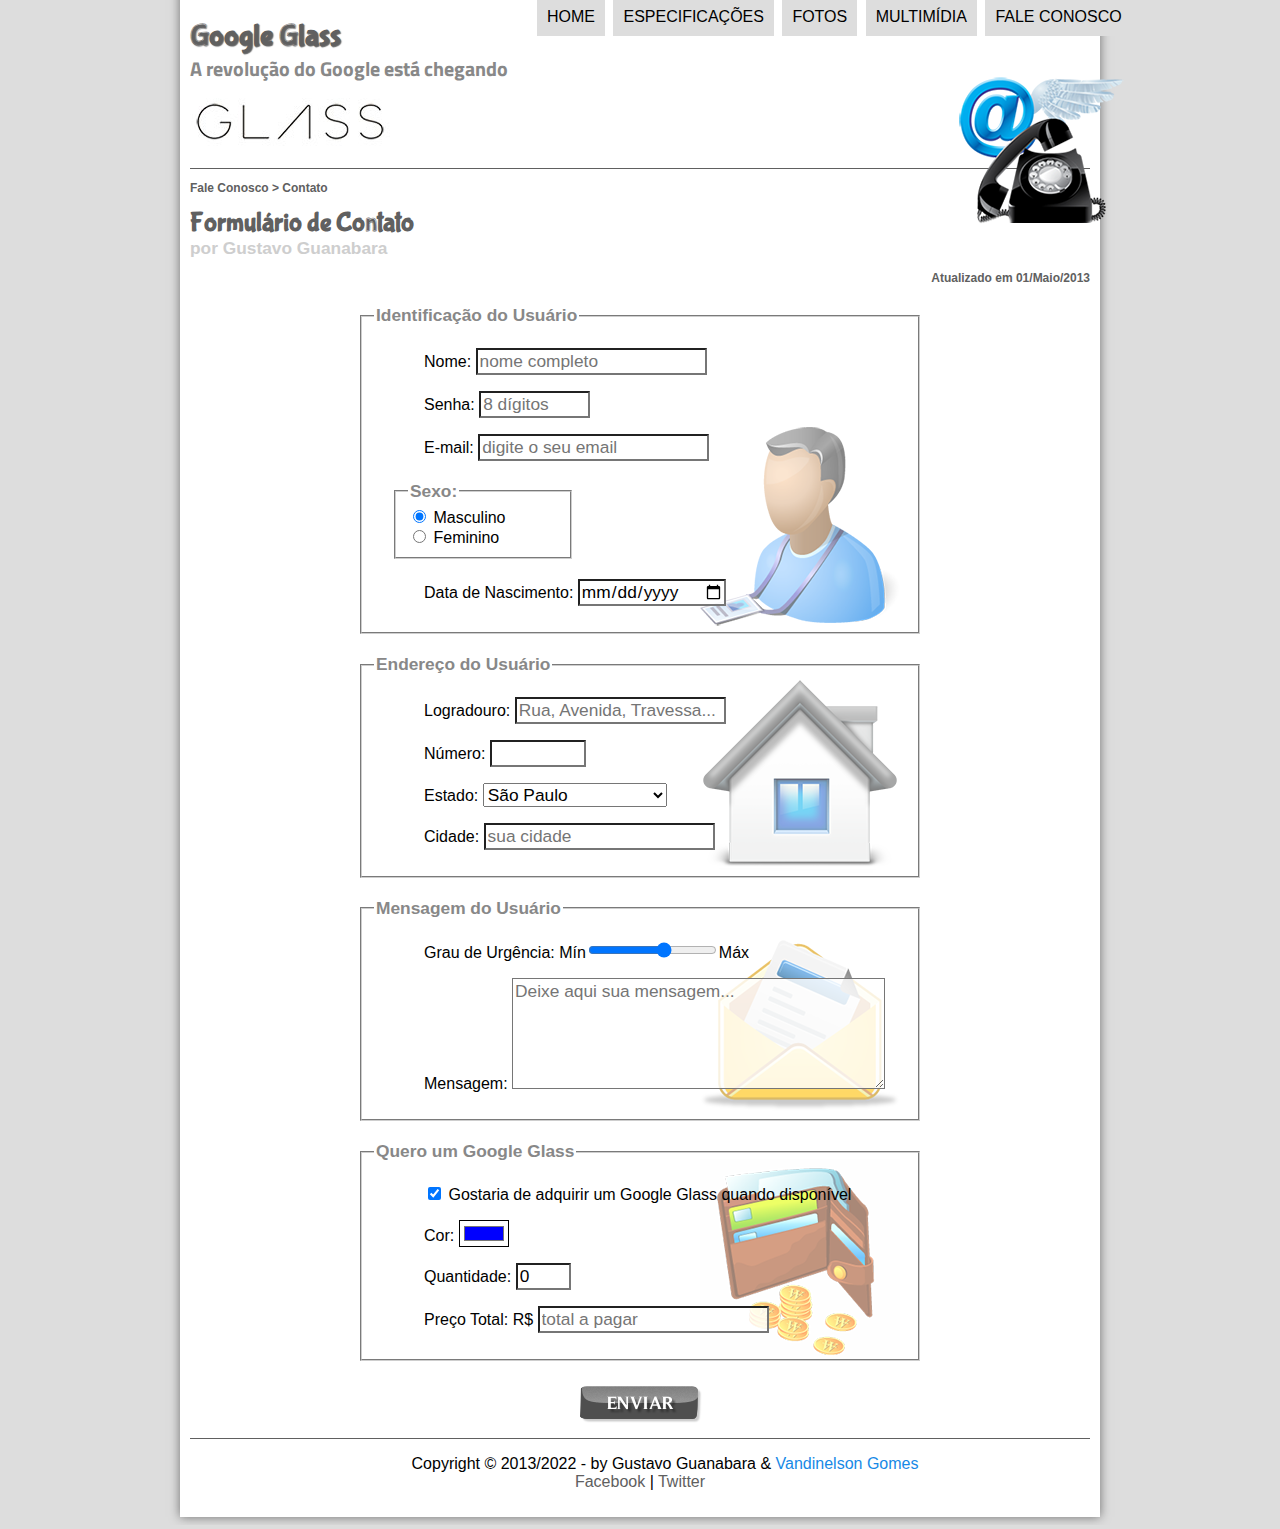
<file: fale-conosco.html>
<!DOCTYPE html>
<html lang="pt-br">
<head>
    <meta charset="UTF-8">
    <meta http-equiv="X-UA-Compatible" content="IE=edge">
    <meta name="viewport" content="width=device-width, initial-scale=1.0">
    <title>Tudo sobre Google Glass</title>
    <link rel="stylesheet" href="_css/estilo.css"/>
    <link rel="stylesheet" href="_css/form.css">
</head>

<script src="_javascript/funcoes.js"></script>

<body>
<div id="interface">
    <header id="cabecalho">
    
        <hgroup>
            <h1>Google Glass</h1>
            <h2>A revolução do Google está chegando</h2>
        </hgroup>

        <img id="icone" src="_imagens/contato.png">

        <nav id="menu">
            <h1>Menu Principal</h1>
            <ul type="disc">
                <li onmouseover="mudaFoto('_imagens/home.png')" onmouseout="mudaFoto('_imagens/contato.png')"><a href="index.html">Home</a></li>
                <li onmouseover="mudaFoto('_imagens/especificacoes.png')" onmouseout="mudaFoto('_imagens/contato.png')"><a href="specs.html">Especificações</a></li>
                <li onmouseover="mudaFoto('_imagens/fotos.png')" onmouseout="mudaFoto('_imagens/contato.png')"><a href="fotos.html">Fotos</a></li>
                <li onmouseover="mudaFoto('_imagens/multimidia.png')" onmouseout="mudaFoto('_imagens/contato.png')"><a href="multimidia.html">Multimídia</a></li>
                <li onmouseover="mudaFoto('_imagens/contato.png')" onmouseout="mudaFoto('_imagens/contato.png')"><a href="fale-conosco.html">Fale conosco</a></li>
            </ul>
        </nav>
    </header>

    <section id="corpo-full">
        <article id="noticia-principal">
            <header id="cabecalhoDoArtigo">
                <hgroup>
                    <h3>Fale Conosco > Contato</h3>
                    <h1>Formulário de Contato</h1>
                    <h2>por Gustavo Guanabara</h2>
                    <h3 class="direita">Atualizado em 01/Maio/2013</h3>
                </hgroup>
            </header>
            <!------------------------Criação de um formulário:------------------------>
                <form method="post" id="formContato" action="mailto:contato@cursoemvideo.com" oninput="calc_total();">
                <!--calc_total()-quando clicar no botão esta função será disparada/executada-->
                    <fieldset id="usuario">
                        <legend>Identificação do Usuário</legend>
                            <p> <label for="cmpNome">Nome:</label> <input type="text" name="txtNome" id="cmpNome" size="20" maxlength="30" placeholder="nome completo"></p>
                            <p> <label for="cmpSenha">Senha:</label> <input type="password" name="txtSenha" id="cmpSenha" size="8" maxlength="8" placeholder="8 dígitos"></p>
                            <p> <label for="cmpEmail">E-mail:</label> <input type="email" name="txtEmail" id="cmpEmail" size="20" maxlength="40" placeholder="digite o seu email"></p>
                            <fieldset id="sexo">
                                <legend>Sexo:</legend>
                                    <input type="radio" name="txtSexo" id="cmpMasc" checked> <label for="cmpMasc">Masculino</label><br>
                                    <input type="radio" name="txtSexo" id="cmpFem"> <label for="cmpFem">Feminino</label>
                            </fieldset>
                            <p> <label for="cmpNasc">Data de Nascimento:</label> <input type="date" name="txtNasc" id="cmpNasc"></p>
                    </fieldset>

                    <fieldset id="endereco">
                        <legend>Endereço do Usuário</legend>
                            <p> <label for="cmpMorada">Logradouro:</label> <input type="text" name="txtMorada" id="cmpMorada" size="18" maxlength="80" placeholder="Rua, Avenida, Travessa..."></p>
                            <p> <label for="cmpNum">Número:</label> <input type="number" name="txtNum" id="cmpNum" min="0" max="99999"></p>
                            <p> <label for="cmpEst">Estado:</label>
                                <select name="txtEst" id="cmpEst"> <!--select, cria caixas combinadas com opções de escolha-->
                                    <optgroup label="Região Sudeste"> <!--optgroup, permite agrupar as opções-->
                                        <option value="RJ">Rio de Janeiro</option> <!--o valor/sigla contido no value que será enviado para o banco de dados-->
                                        <option value="SP" selected>São Paulo</option> <!--selected, esta opção já vem marcada/selecionada-->
                                        <option value="MG">Minas Gerais</option>
                                    </optgroup>
                                    <optgroup label="Região Sul">
                                        <option value="PR">Paraná</option>
                                        <option value="SC">Santa Catarina</option>
                                        <option value="RS">Rio Grande do Sul</option>
                                    </optgroup>
                                </select>
                            </p>
                            <p>
                                <label for="cmpCid">Cidade:</label>
                                <input type="text" name="txtCid" id="cmpCid" size="20" maxlength="40" placeholder="sua cidade" list="cidades"> <!--list, vai ligar o objeto cidade a lista de dados-->
                            </p>
                            <datalist id="cidades"> <!--datalist, cria uma lista de dados (nesse caso, relativamente a cidades)-->
                                <option value="Rio de Janeiro"></option>
                                <option value="Nova Iguaçu"></option>
                                <option value="Niterói"></option>
                                <option value="Belford Roxo"></option>
                            </datalist>
                    </fieldset>

                    <fieldset id="mensagem">
                        <legend>Mensagem do Usuário</legend>
                            <p>
                                <label for="cmpUrg">Grau de Urgência:</label>
                                Mín<input type="range" name="txtUrg" id="cmpUrg" min="0" max="10" step="2">Máx
                                <!--range, linha em que é possível fazer uma classificação. step, de quanto em quanto essa classificação pode ser feita-->
                            </p>
                            <p>
                                <label for="cmpMsg">Mensagem:</label>
                                <textarea name="txtMsg" id="cmpMsg" cols="35" rows="5" placeholder="Deixe aqui sua mensagem..."></textarea>
                                <!--textarea, é uma caixa de texto maior, onde se pode definir o nº de linhas e colunas-->
                            </p>
                    </fieldset>

                    <fieldset id="pedido">
                        <legend>Quero um Google Glass</legend>
                            <p>
                                <input type="checkbox" name="txtPed" id="cmpPed" checked> <!--checkbox, permite marcar a opção caso queira-->
                                <label for="cmpPed">Gostaria de adquirir um Google Glass quando disponível</label>
                            </p>
                            <p>
                                <label for="cmpCor">Cor:</label> <input type="color" name="txtCor" id="cmpCor" value="#0000FF"></p> <!--pode escolher a cor que quiser, por padrão vem preto. Value permite colocar a cor que quer que venha por padrão-->
                            <p>
                                <label for="cmpQuant">Quantidade:</label>
                                <input type="number" name="txtQuant" id="cmpQuant" min="0" max="5" value="0">
                            </p>
                            <p>
                                <label for="cmpTot">Preço Total: R$</label>
                                <input type="text" name="txtTot" id="cmpTot" placeholder="total a pagar" readonly>
                                <!--readonly, sig. q esta caixa é somente para leitura, não é possível digitar nada nela-->
                            </p>
                    </fieldset>
                    <!--------------Criação de um botão, várias formas------------>
                    <!--<input type="submit" value="Enviar">-->
                    <div id="enviar">
                        <input type="image" name="txtEnviar" src="_imagens/botao-enviar.png" alt="botão para enviar"> <!--permite colocar um botão que é uma imagem que tem de estar na sua máquina-->
                    </div>
                </form>
        </article>
    </section>

    <!--Interatividade com o formulário:-->
    <script>
        function calc_total()  {
            var quantidade = parseInt(document.getElementById('cmpQuant').value)
            var total = quantidade * 1500
            document.getElementById('cmpTot').value = total
        }
    </script>

<footer id="rodape">
    <p>Copyright &copy; 2013/2022 - by Gustavo Guanabara & <a href="https://www.facebook.com/" target="_blank" id="meuFace">Vandinelson Gomes</a> <br>
    <a href="http://facebook.com/cursosemvideo" target="_blank">Facebook</a> | <a href="http://twitter.com/cursosemvideo" target="_blank">Twitter</a></p> 
</footer>
</div>
</body>
</html>
</file>
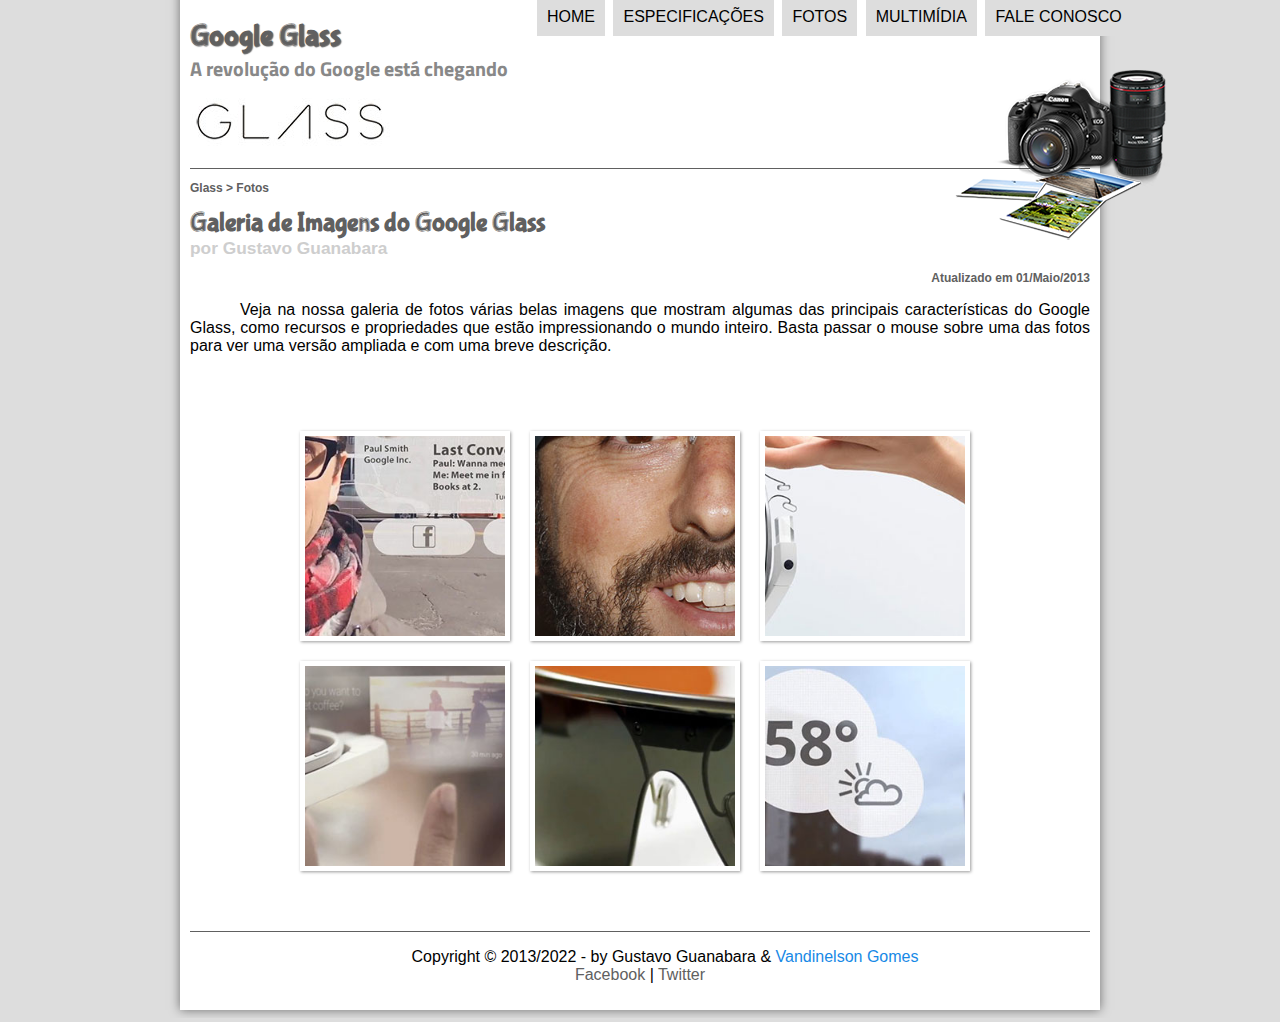
<file: fotos.html>
<!DOCTYPE html>
<html lang="pt-br">
<head>
    <meta charset="UTF-8">
    <meta http-equiv="X-UA-Compatible" content="IE=edge">
    <meta name="viewport" content="width=device-width, initial-scale=1.0">
    <title>Tudo sobre Google Glass</title>
    <link rel="stylesheet" href="_css/estilo.css"/>
    <link rel="stylesheet" href="_css/fotos.css">
</head>

<script src="_javascript/funcoes.js"></script>

<body>
<div id="interface">
    <header id="cabecalho">
   
    <hgroup>
        <h1>Google Glass</h1>
        <h2>A revolução do Google está chegando</h2>
    </hgroup>

    <img id="icone" src="_imagens/fotos.png">

    <nav id="menu">
        <h1>Menu Principal</h1>
        <ul type="disc">
            <li onmouseover="mudaFoto('_imagens/home.png')" onmouseout="mudaFoto('_imagens/fotos.png')"><a href="index.html">Home</a></li>
            <li onmouseover="mudaFoto('_imagens/especificacoes.png')" onmouseout="mudaFoto('_imagens/fotos.png')"><a href="specs.html">Especificações</a></li>
            <li onmouseover="mudaFoto('_imagens/fotos.png')" onmouseout="mudaFoto('_imagens/fotos.png')"><a href="fotos.html">Fotos</a></li>
            <li onmouseover="mudaFoto('_imagens/multimidia.png')" onmouseout="mudaFoto('_imagens/fotos.png')"><a href="multimidia.html">Multimídia</a></li>
            <li onmouseover="mudaFoto('_imagens/contato.png')" onmouseout="mudaFoto('_imagens/fotos.png')"><a href="fale-conosco.html">Fale conosco</a></li>
        </ul>
    </nav>
    </header>

    <section id="corpo-full">
        <article id="noticia-principal">
            <header id="cabecalhoDoArtigo">
                <hgroup>
                    <h3>Glass > Fotos</h3>
                    <h1>Galeria de Imagens do Google Glass</h1>
                    <h2>por Gustavo Guanabara</h2>
                    <h3 class="direita">Atualizado em 01/Maio/2013</h3>
                </hgroup>
            </header>

<p>Veja na nossa galeria de fotos várias belas imagens que mostram algumas das principais características do Google Glass, como recursos e propriedades que estão impressionando o mundo inteiro. Basta passar o mouse sobre uma das fotos para ver uma versão ampliada e com uma breve descrição.</p>

<!-----------------------Lista não ordenada, no qual será feito um álbum de fotos----------------------->
<ul id="album-fotos">
    <li id="foto1"><span>Agenda e lembretes</span></li>
    <li id="foto2"><span>Sergey Brin usando o Glass</span></li>
    <li id="foto3"><span>Leve e compacto</span></li>
    <li id="foto4"><span>Sensação de uma tela de 50"</span></li>
    <li id="foto5"><span>Vários tipos de lente</span></li>
    <li id="foto6"><span>Informações importantes</span></li>
</ul>

        </article>
    </section>
    <footer id="rodape">
        <p>Copyright &copy; 2013/2022 - by Gustavo Guanabara & <a href="https://www.facebook.com/" target="_blank" id="meuFace">Vandinelson Gomes</a> <br>
        <a href="http://facebook.com/cursosemvideo" target="_blank">Facebook</a> | <a href="http://twitter.com/cursosemvideo" target="_blank">Twitter</a></p>  
    </footer>
</div>
</body>
</html>
</file>
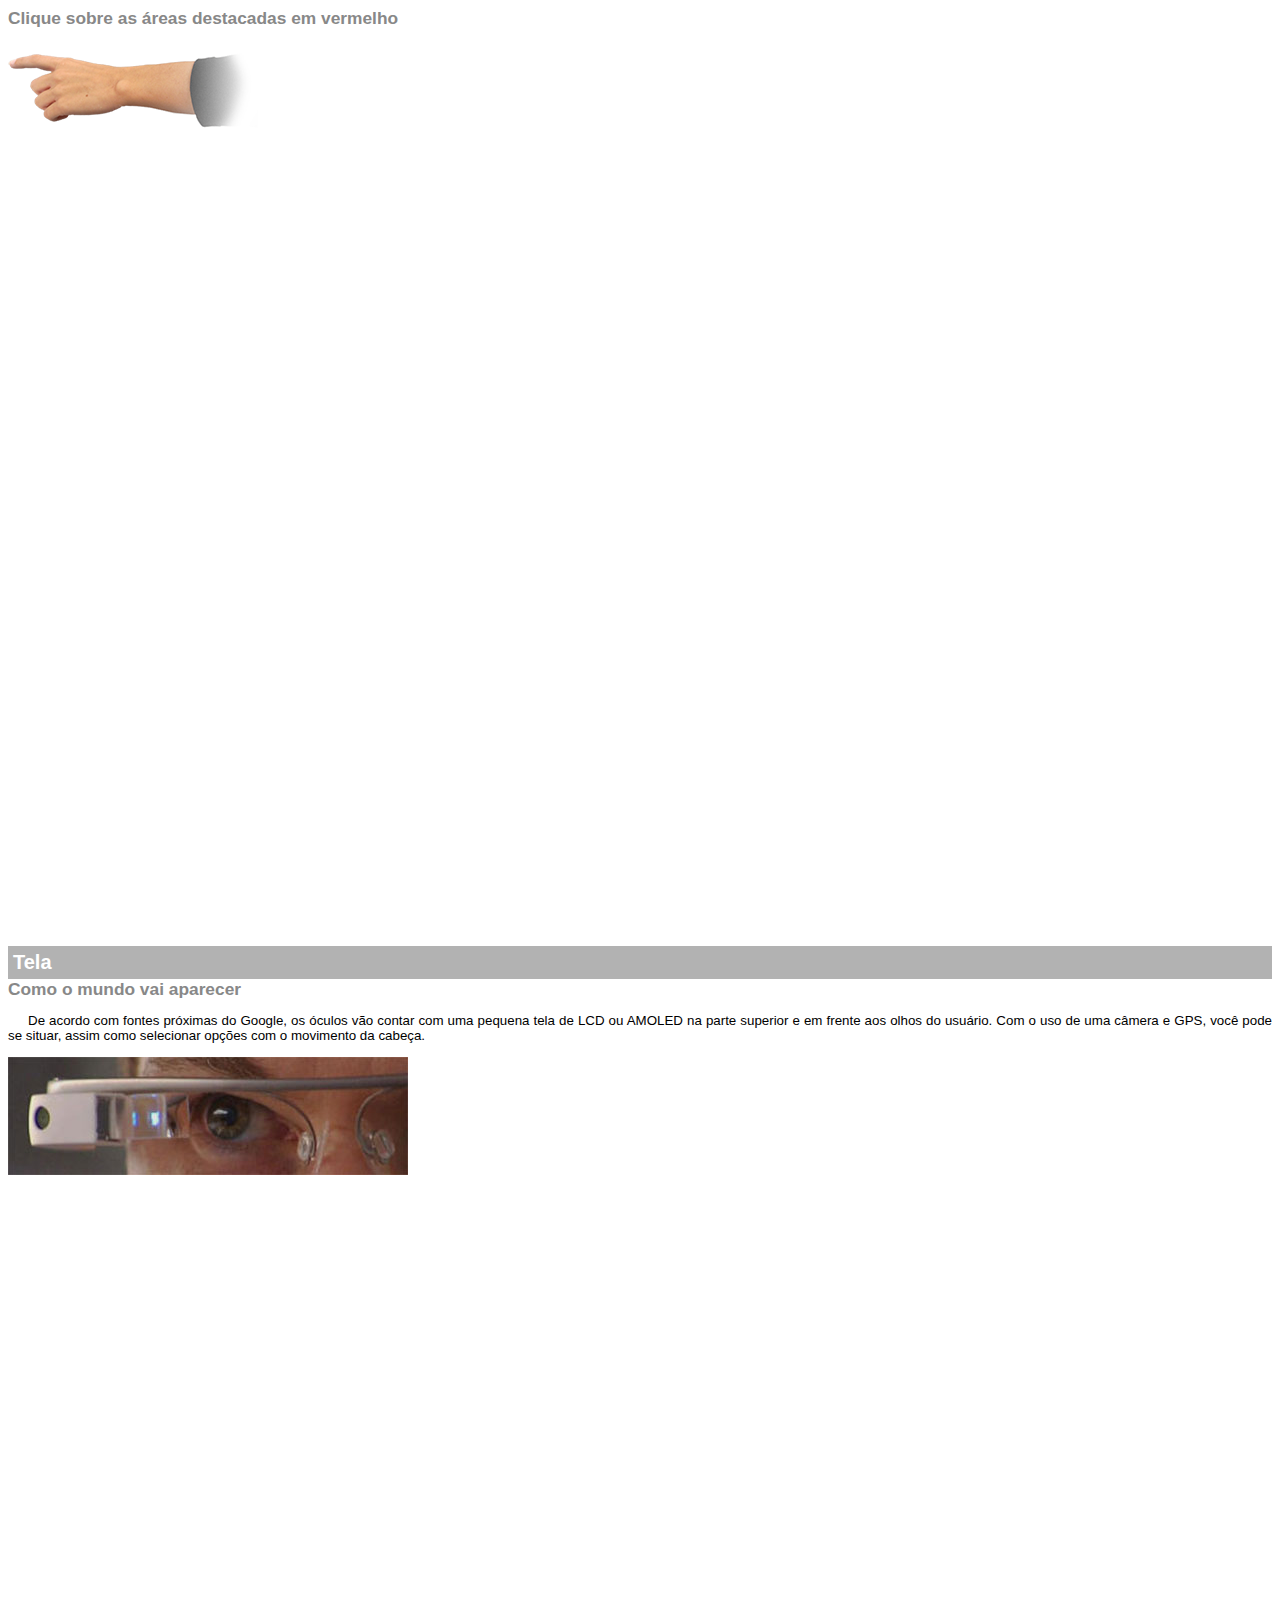
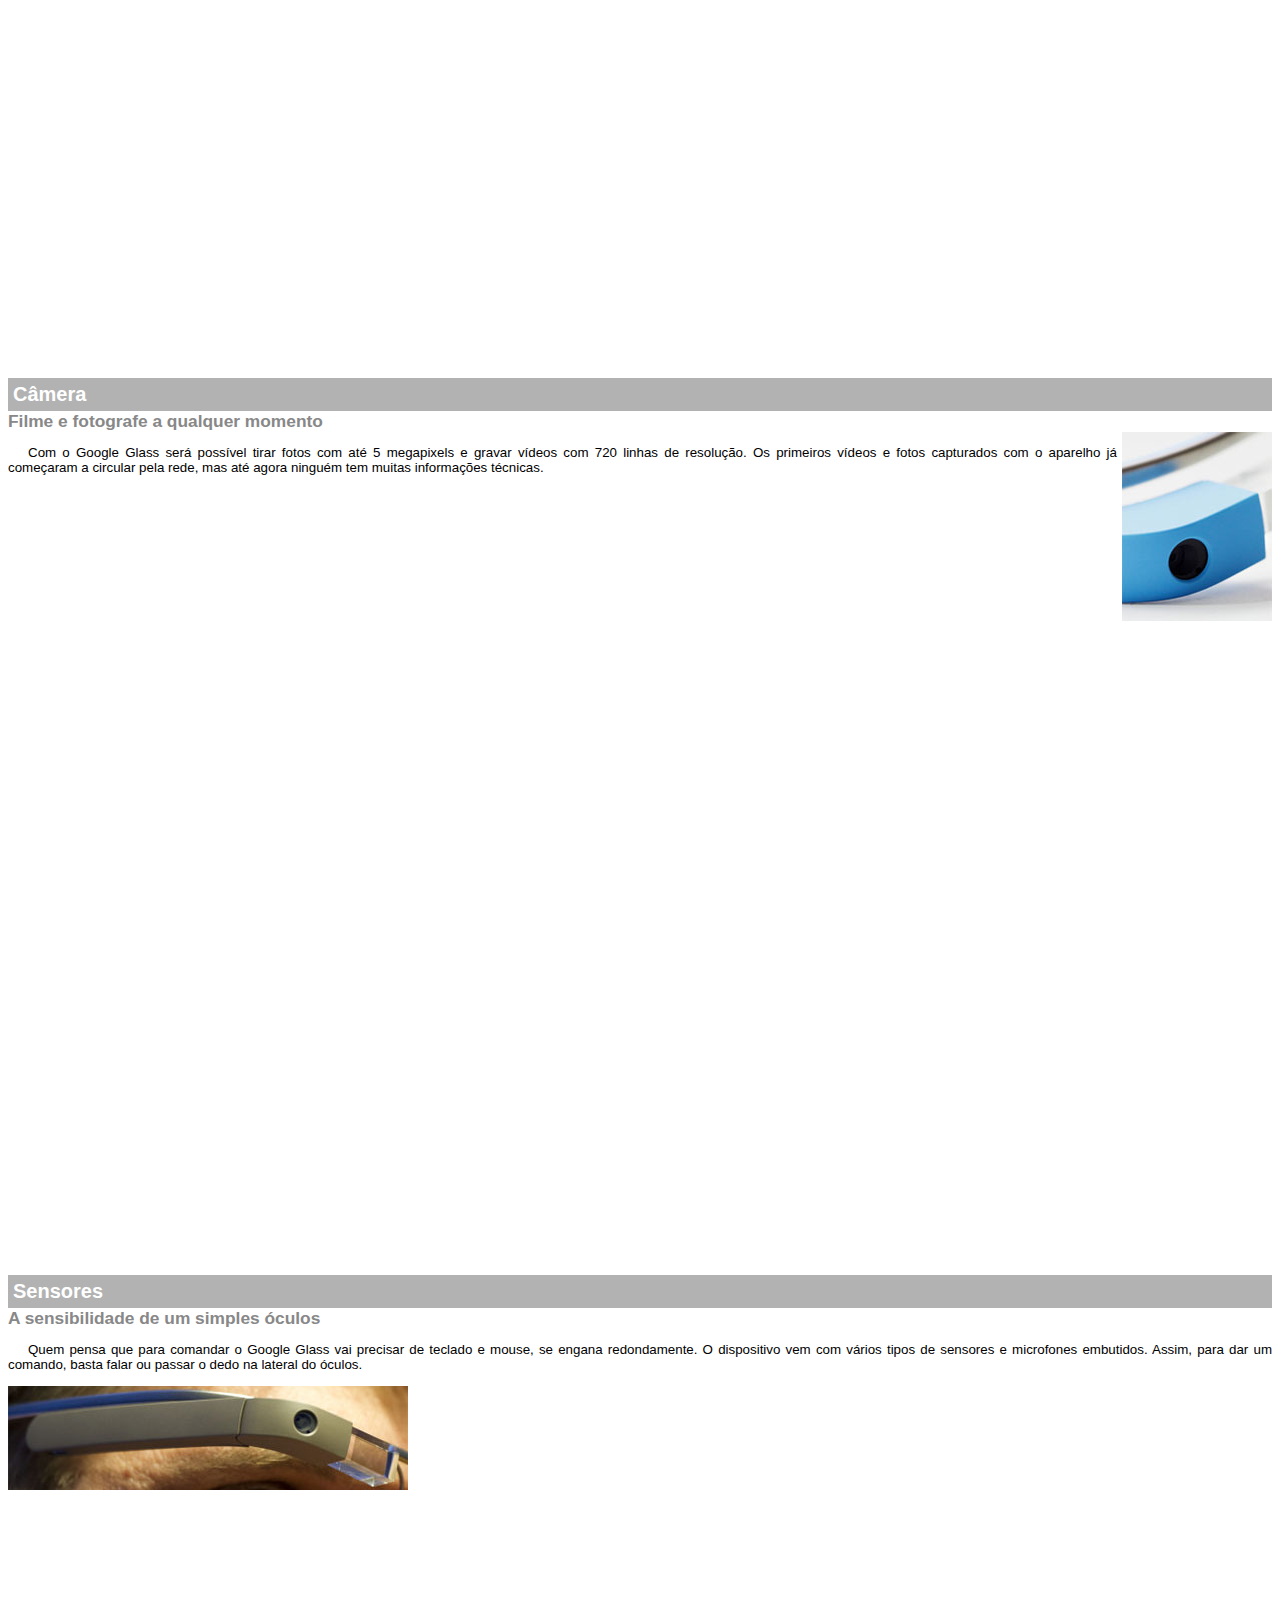
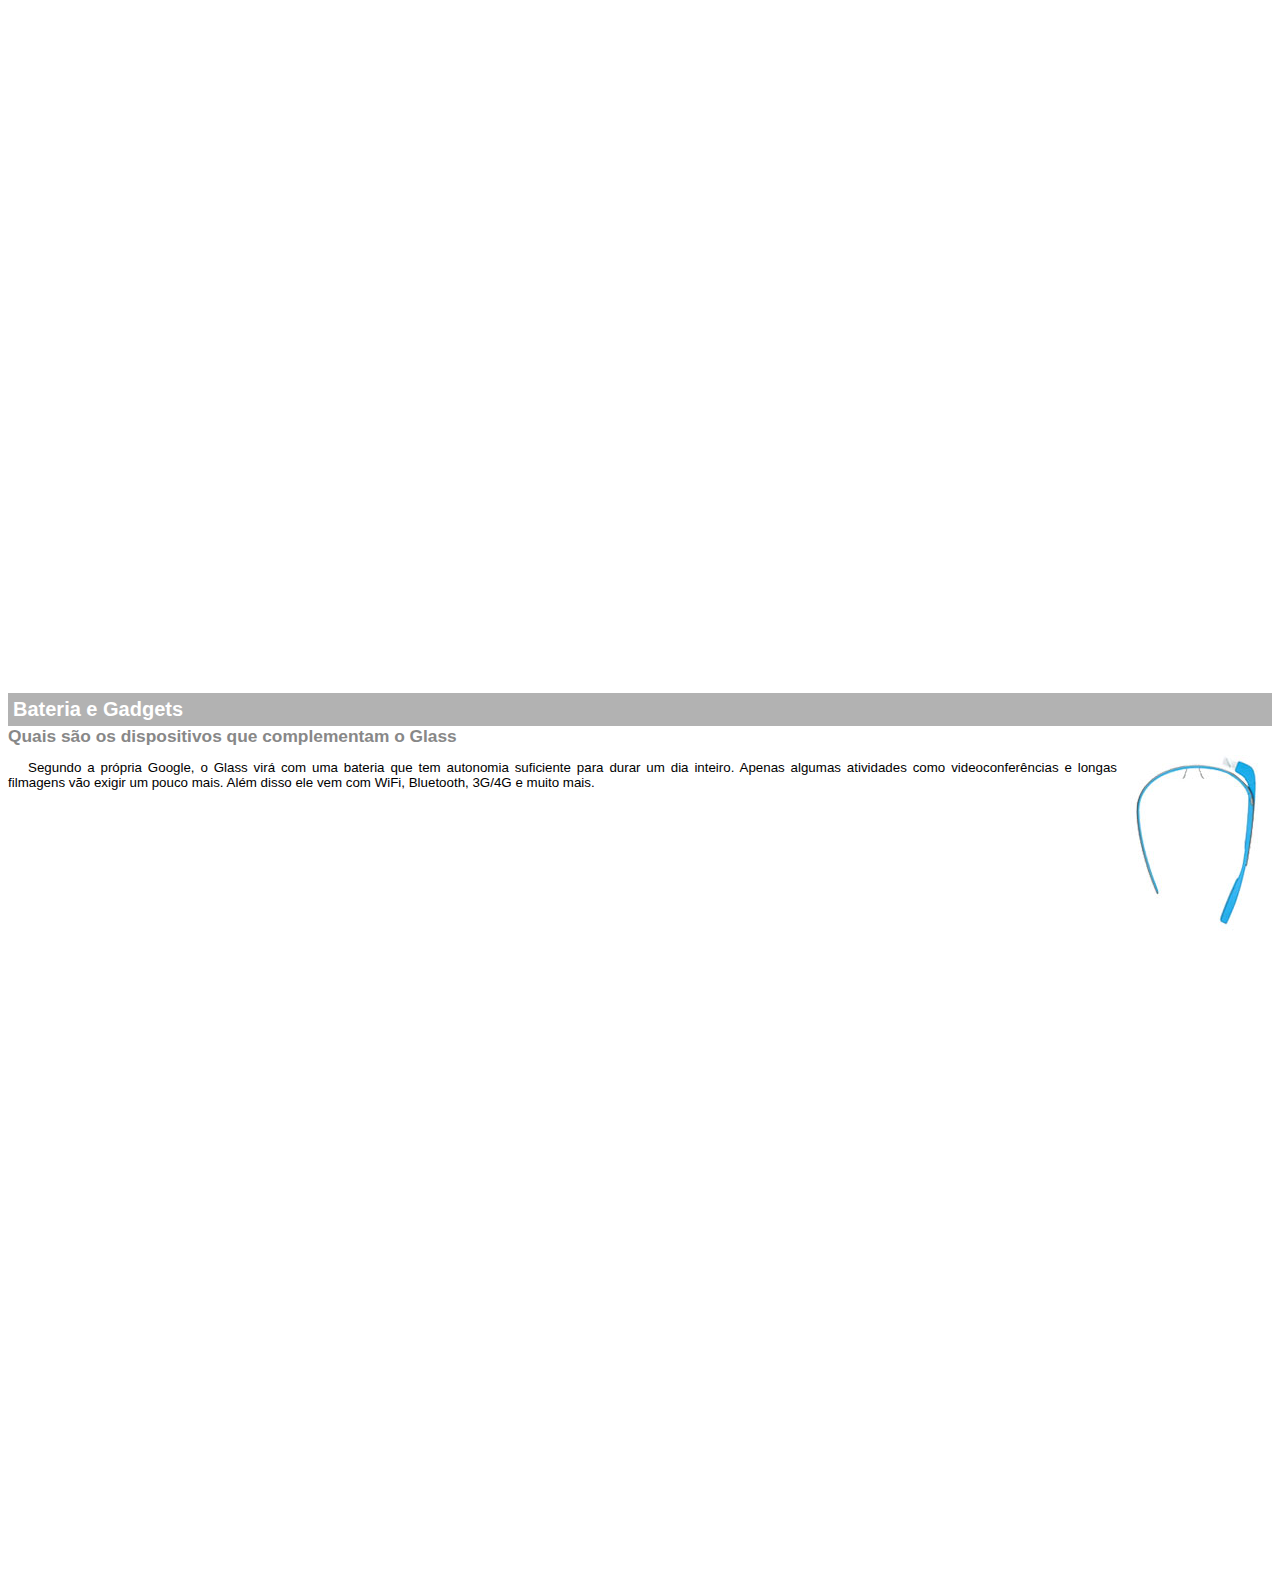
<file: google-glass.html>
<!DOCTYPE html>
<html lang="pt-br">
<head>
    <meta charset="UTF-8">
    <meta http-equiv="X-UA-Compatible" content="IE=edge">
    <meta name="viewport" content="width=device-width, initial-scale=1.0">
    <title>Informações sobre Google Glass</title>

    <!--Visto que estas formatações são apenas para este documento, decidi fazê-las aqui mesmo-->
    <style>
        body  {
            font-family: Arial;
            font-size: 10pt;
            overflow-x: hidden; /*evita a rolagem do iframe*/
        }
        ::-webkit-scrollbar  {  /*Retira as barras de rolagem do iframe*/
            display: none;
        }

        p  {
            text-align: justify;
            text-indent: 20px;
        }

        article  {
            margin-bottom: 800px;
        }
        article h1  {
            font-size: 15pt;
            color: #ffffff;
            background-color: rgba(0,0,0,0.3);
            padding: 5px;
            margin: 0px;
        }
        article h2  {
            font-size: 13pt;
            color: #888888;
            margin: 0px;
        }
        article img.img-direita  {
            display: block;
            float: right;
            margin-left: 5px; /*margem a esquerda da imagem*/
        }
    </style>

</head>
<body>
    <article id="topo">
        <header>
            <h2>Clique sobre as áreas destacadas em vermelho</h2>
        </header>
        <img src="_imagens/mao.png" alt="Mão apontando para a esquerda">
    </article>

    <article id="tela">
        <header>
            <h1>Tela</h1>
            <h2>Como o mundo vai aparecer</h2>
        </header>
        <p>
            De acordo com fontes próximas do Google, os óculos vão contar com uma pequena tela de LCD ou AMOLED na parte superior e em frente aos olhos do usuário. Com o uso de uma câmera e GPS, você pode se situar, assim como selecionar opções com o movimento da cabeça.
        </p>
        <img src="_imagens/det-tela.jpg" alt="Tela do Google Glass">
    </article>

    <article id="camera">
        <header>
            <h1>Câmera</h1>
            <h2>Filme e fotografe a qualquer momento</h2>
        </header>
        <img src="_imagens/det-camera.jpg" class="img-direita" alt="Camera do Google Glass">
        <p>
            Com o Google Glass será possível tirar fotos com até 5 megapixels e gravar vídeos com 720 linhas de resolução. Os primeiros vídeos e fotos capturados com o aparelho já começaram a circular pela rede, mas até agora ninguém tem muitas informações técnicas.
        </p>
    </article>

    <article id="sensores">
        <header>
            <h1>Sensores</h1>
            <h2>A sensibilidade de um simples óculos</h2>
        </header>
        <p>
            Quem pensa que para comandar o Google Glass vai precisar de teclado e mouse, se engana redondamente. O dispositivo vem com vários tipos de sensores e microfones embutidos. Assim, para dar um comando, basta falar ou passar o dedo na lateral do óculos.
        </p>
        <img src="_imagens/det-touch.jpg" alt="Sensores do Google Glass">
    </article>

    <article id="gadgets">
        <header>
            <h1>Bateria e Gadgets</h1>
            <h2>Quais são os dispositivos que complementam o Glass</h2>
        </header>
        <img src="_imagens/det-bateria.jpg" class="img-direita" alt="Bateria e Gadgets do Google Glass">
        <p>
            Segundo a própria Google, o Glass virá com uma bateria que tem autonomia suficiente para durar um dia inteiro. Apenas algumas atividades como videoconferências e longas filmagens vão exigir um pouco mais. Além disso ele vem com WiFi, Bluetooth, 3G/4G e muito mais.
        </p>
    </article>
</body>
</html>
</file>
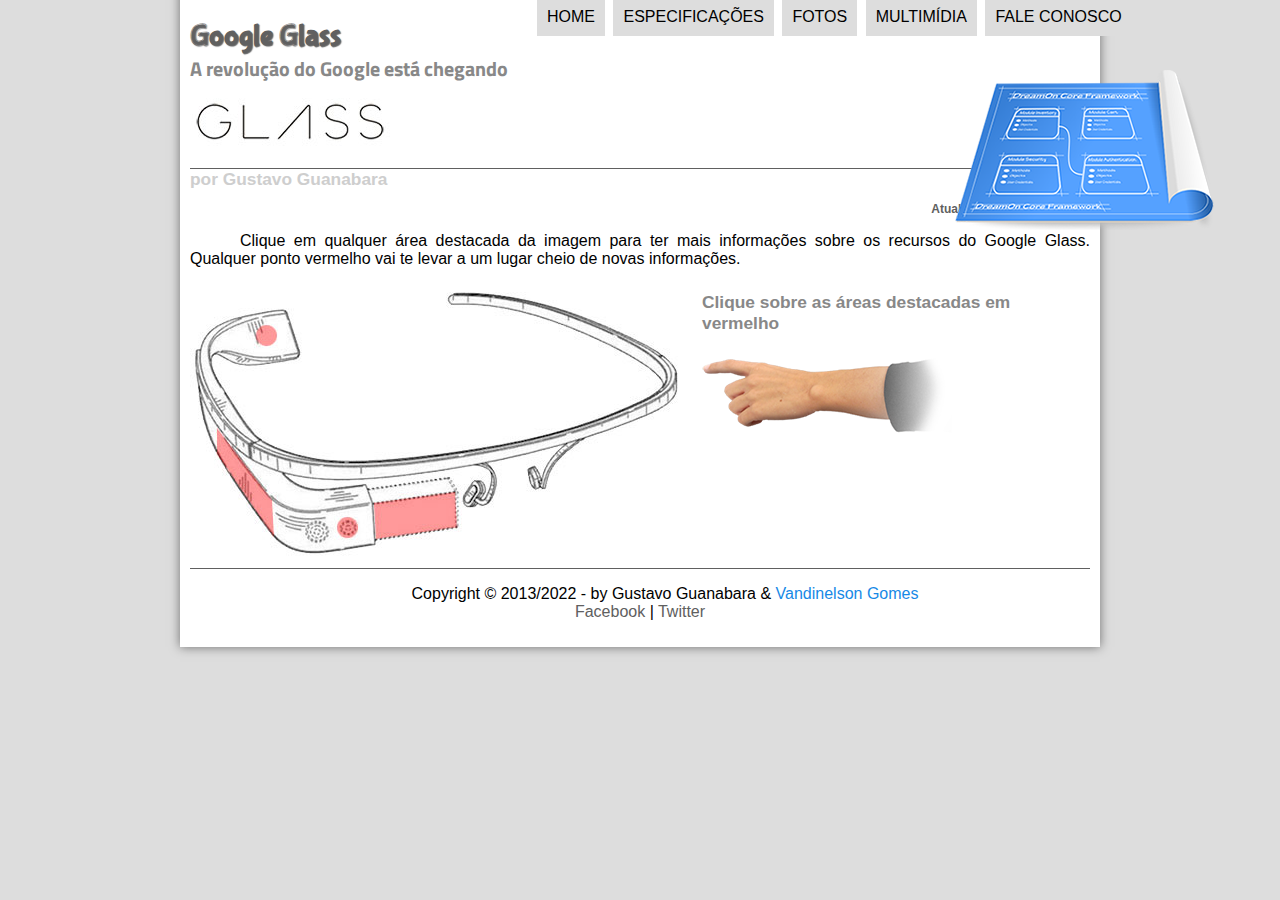
<file: specs.html>
<!DOCTYPE html>
<html lang="pt-br">
<head>
    <meta charset="UTF-8">
    <meta http-equiv="X-UA-Compatible" content="IE=edge">
    <meta name="viewport" content="width=device-width, initial-scale=1.0">
    <title>Tudo sobre Google Glass</title>
    <link rel="stylesheet" href="_css/estilo.css"/>
    <link rel="stylesheet" href="_css/specs.css">
</head>

<script src="_javascript/funcoes.js"></script>

<body>
<div id="interface">
    <header id="cabecalho">
   
    <hgroup>
        <h1>Google Glass</h1>
        <h2>A revolução do Google está chegando</h2>
    </hgroup>

    <img id="icone" src="_imagens/especificacoes.png">

    <nav id="menu">
        <h1>Menu Principal</h1>
        <ul type="disc">
            <li onmouseover="mudaFoto('_imagens/home.png')" onmouseout="mudaFoto('_imagens/especificacoes.png')"><a href="index.html">Home</a></li>
            <li onmouseover="mudaFoto('_imagens/especificacoes.png')" onmouseout="mudaFoto('_imagens/especificacoes.png')"><a href="specs.html">Especificações</a></li>
            <li onmouseover="mudaFoto('_imagens/fotos.png')" onmouseout="mudaFoto('_imagens/especificacoes.png')"><a href="fotos.html">Fotos</a></li>
            <li onmouseover="mudaFoto('_imagens/multimidia.png')" onmouseout="mudaFoto('_imagens/especificacoes.png')"><a href="multimidia.html">Multimídia</a></li>
            <li onmouseover="mudaFoto('_imagens/contato.png')" onmouseout="mudaFoto('_imagens/especificacoes.png')"><a href="fale-conosco.html">Fale conosco</a></li>
        </ul>
    </nav>
    </header>

<section id="corpo-full">
    <article id="noticia-principal">
        <header id="cabecalhoDoArtigo">
        <hgroup>
            <h2>por Gustavo Guanabara</h2>
            <h3 class="direita">Atualizado em 01/Maio/2013</h3>
        </hgroup>
        </header>
        <p>Clique em qualquer área destacada da imagem para ter mais informações sobre os recursos do Google Glass. Qualquer ponto vermelho vai te levar a um lugar cheio de novas informações.</p>

        <!------------------------------mapa de imagem para um iframe----------------------------------->
        <section id="conteudo">
            <img src="_imagens/glass-esquema-marcado.jpg" alt="óculos com as partes vermelhas" usemap="#meumapa"/>
            <!-----------Criando um mapa de imagem:----------->
            <map name="meumapa"> <!--se o iframe não tiver um name, o mapa não funciona-->
                <area shape="rect" coords="179,202,270,260" href="google-glass.html#tela" target="janela"/> <!--mapa retangular-->
                <area shape="circle" coords="158,243,12" href="google-glass.html#camera" target="janela"> <!--mapa circular-->
                <area shape="circle" coords="73,52,12" href="google-glass.html#gadgets" target="janela">
                <area shape="poly" coords="28,143,83,216,84,249,27,169" href="google-glass.html#sensores" target="janela"> <!--mapa poligonal-->
            </map>

            <!-----------Criando um iframe:----------->
            <!--<iframe src="google-glass.html" name="janela" id="frame-spec" frameborder="0"></iframe>--> <!--elimina diretamente a borda do iframe-->
            <iframe src="google-glass.html" name="janela" id="frame-spec"></iframe>
        </section>
    </article>
</section>

<footer id="rodape">
    <p>Copyright &copy; 2013/2022 - by Gustavo Guanabara & <a href="https://www.facebook.com/" target="_blank" id="meuFace">Vandinelson Gomes</a> <br>
    <a href="http://facebook.com/cursosemvideo" target="_blank">Facebook</a> | <a href="http://twitter.com/cursosemvideo" target="_blank">Twitter</a></p>  
</footer>
</div>
</body>
</html>
</file>
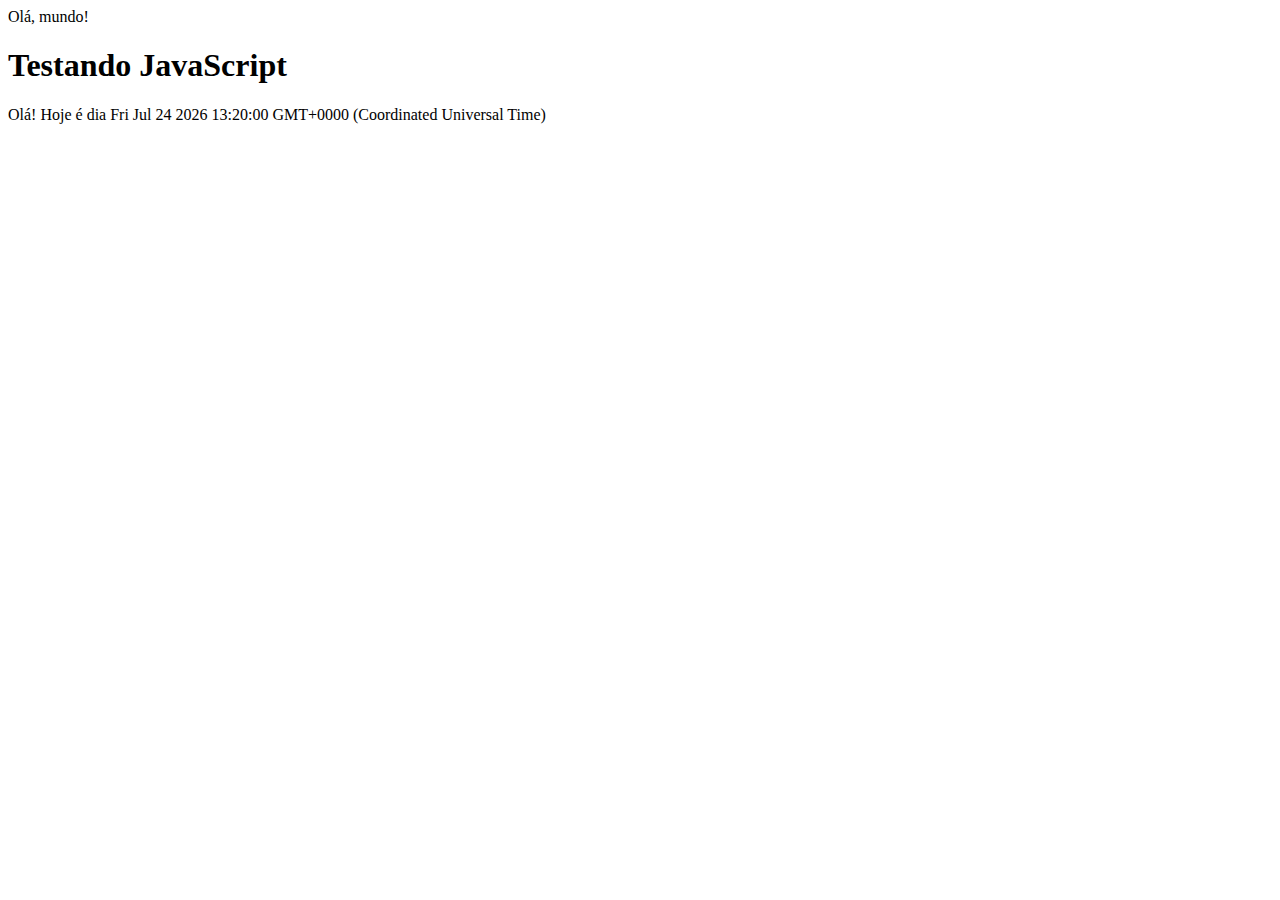
<file: _javascript/testeJS01.html>
<!DOCTYPE html>
<html lang="pt-br">
<head>
    <meta charset="UTF-8">
    <meta http-equiv="X-UA-Compatible" content="IE=edge">
    <meta name="viewport" content="width=device-width, initial-scale=1.0">
    <title>Teste JavaScript-1</title>
</head>  
<body>

    <script>
        window.alert("Eu sou o Vandinelson.")
        document.write("Olá, mundo!")
    </script>

    <h1>Testando JavaScript</h1>

    <script>
        document.write("Olá! Hoje é dia "+Date())
    </script>
</body>
</html>
</file>
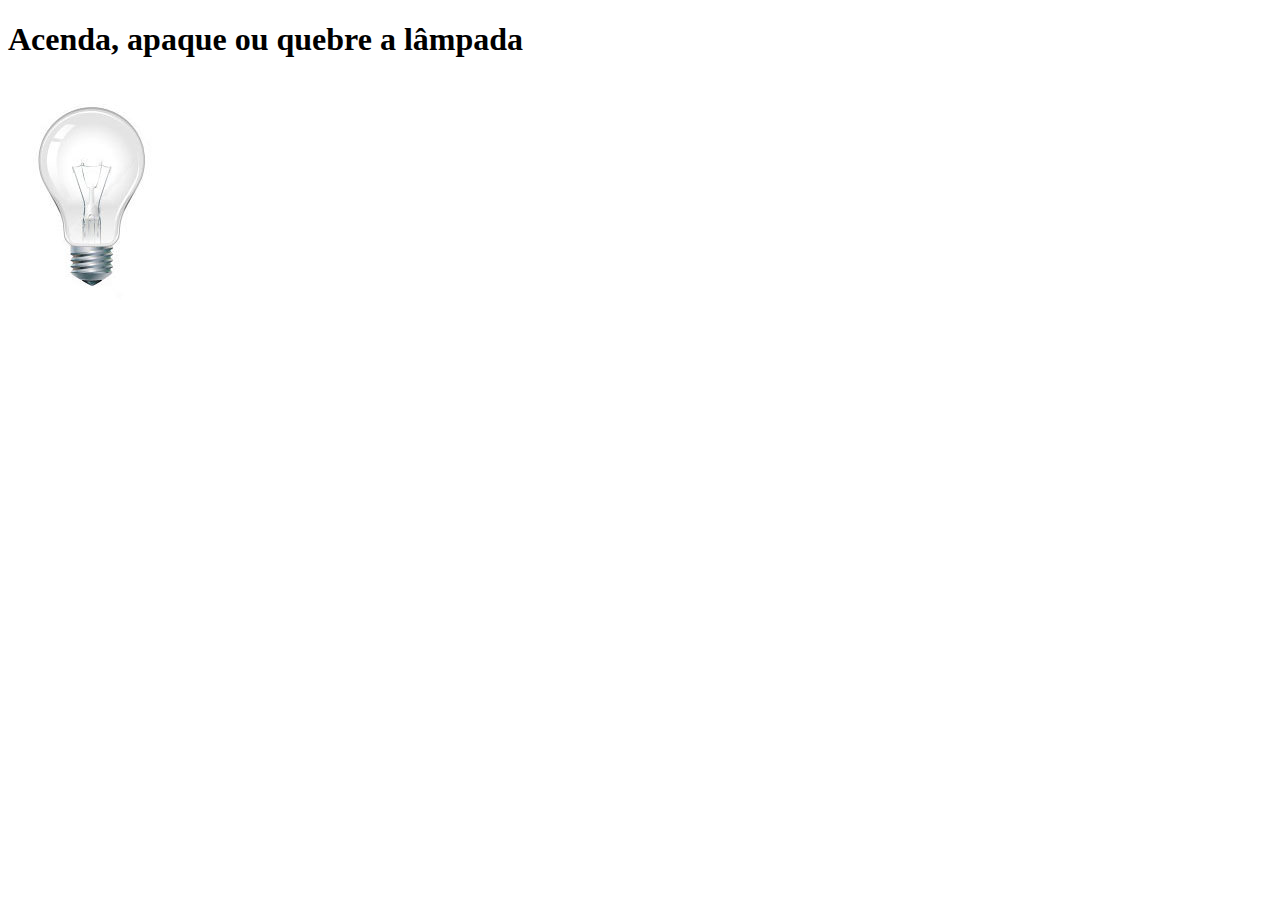
<file: _javascript/testeJS02.html>
<!DOCTYPE html>
<html lang="pt-br">
<head>
    <meta charset="UTF-8">
    <meta http-equiv="X-UA-Compatible" content="IE=edge">
    <meta name="viewport" content="width=device-width, initial-scale=1.0">
    <title>Teste JavaScript-2</title>

    <script>
        //Criando uma função para cada estado da lâmpda
        function acenderLampada()  {
            document.getElementById("lampada").src = "../_imagens/lampada-acesa.jpg"
        }
        function apagarLampada()  {
            document.getElementById("lampada").src = "../_imagens/lampada-apagada.jpg"
        }
        function quebrarLampada()  {
            document.getElementById("lampada").src ="../_imagens/lampada-quebrada.jpg"
        }
    </script>

</head>
<body>
    
    <h1>Acenda, apaque ou quebre a lâmpada</h1>
    <img src="../_imagens/lampada-apagada.jpg" id="lampada" onmousemove="acenderLampada()" onmouseout="apagarLampada()" onclick="quebrarLampada()" alt="lâmpada">
    
</body>
</html>
</file>
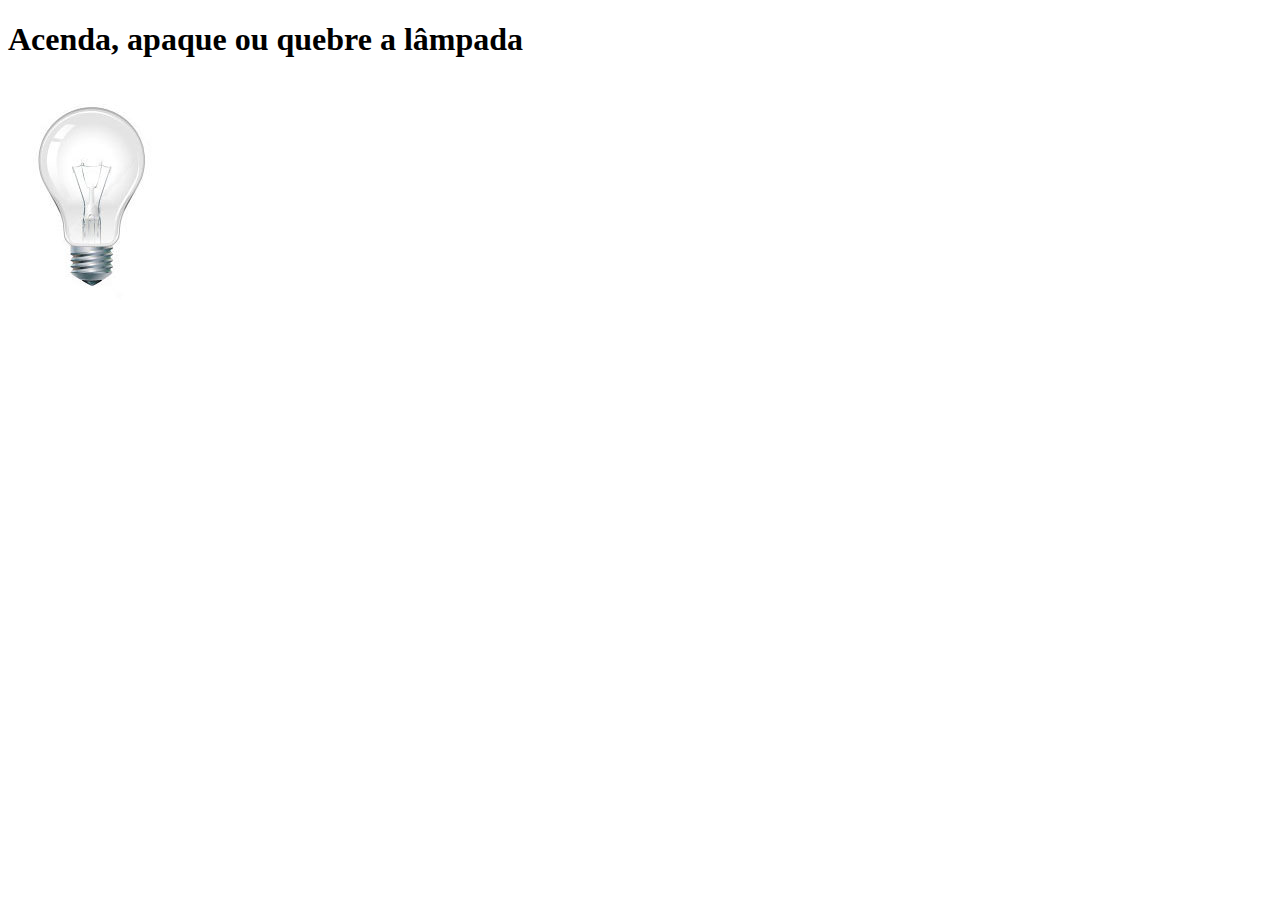
<file: _javascript/testeJS03.1.html>
<!DOCTYPE html>
<html lang="pt-br">
<head>
    <meta charset="UTF-8">
    <meta http-equiv="X-UA-Compatible" content="IE=edge">
    <meta name="viewport" content="width=device-width, initial-scale=1.0">
    <title>Teste JavaScript-3.1</title>

    <!--Criando uma única função que trabalha com os 3 estado da lâmpada, usando um parâmetro-->
    <script>
        var lampQuebrada = false //variável global, usada ao longo de todo o código
        function mudaLampada(estado)  {
            if(!lampQuebrada)  {
                //------ Simplificando o código - usando concatenação do parâmetro que corresponde ao estado da lâmpada------
                document.getElementById("lampada").src = "../_imagens/" + estado + ".jpg"
                if(estado == "lampada-quebrada")  {
                    lampQuebrada = true
                }
            }
        }
    </script>

</head>
<body>
    
    <h1>Acenda, apaque ou quebre a lâmpada</h1>
    <img src="../_imagens/lampada-apagada.jpg" id="lampada" onmousemove="mudaLampada('lampada-acesa')" onmouseout="mudaLampada('lampada-apagada')" onclick="mudaLampada('lampada-quebrada')" alt="lâmpada">
    
</body>
</html>
</file>
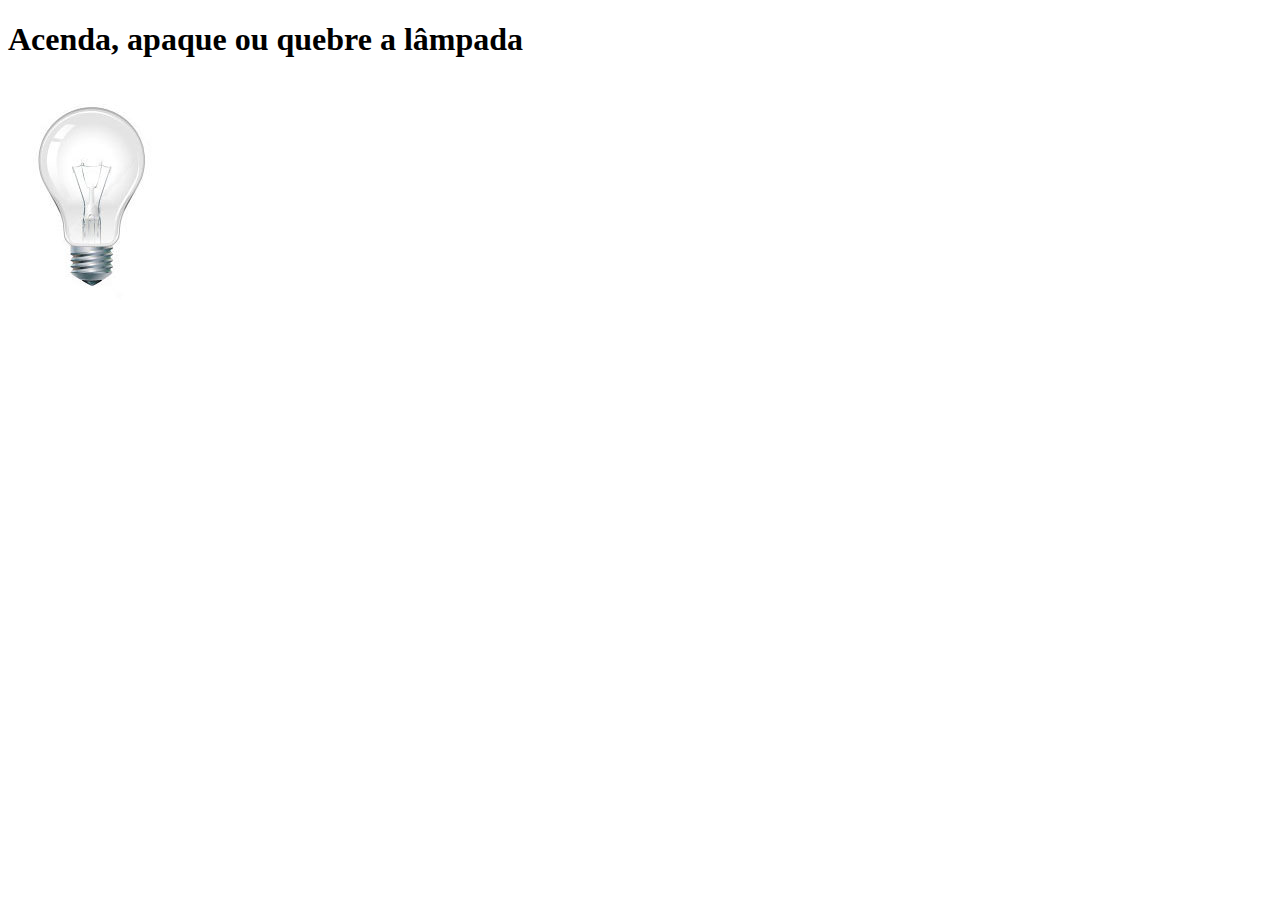
<file: _javascript/testeJS03.html>
<!DOCTYPE html>
<html lang="pt-br">
<head>
    <meta charset="UTF-8">
    <meta http-equiv="X-UA-Compatible" content="IE=edge">
    <meta name="viewport" content="width=device-width, initial-scale=1.0">
    <title>Teste JavaScript-3</title>

    <!--Criando uma única função que trabalha com os 3 estados da lâmpada, usando um parâmetro-->
    <script>
        var lampQuebrada = false //variável global, usada ao longo de todo o código (lâmpada não quebrada)
        function mudaLampada(estado)  {
            if(estado == "acender")  {
                lampada = "../_imagens/lampada-acesa.jpg"
            }
            if(estado == "apagar")  {
                lampada = "../_imagens/lampada-apagada.jpg"
            }
            if(estado == "quebrar")  {
                lampada = "../_imagens/lampada-quebrada.jpg"
            }
            if(!lampQuebrada)  { //se a lâmpada estiver quebrada
                document.getElementById("lampada").src = lampada //ela mantem-se apagada e quebrada...
                if(estado == "quebrar")  {                       //...não pode acender mais
                    lampQuebrada = true
                }
            }
        }
    </script>

</head>
<body>
    
    <h1>Acenda, apaque ou quebre a lâmpada</h1>
    <img src="../_imagens/lampada-apagada.jpg" id="lampada" onmousemove="mudaLampada('acender')" onmouseout="mudaLampada('apagar')" onclick="mudaLampada('quebrar')" alt="lâmpada">
    
</body>
</html>
</file>
<file: _css/estilo.css>
@charset "UTF-8"; /*evita problemas com acentuação*/

/*------------Fontes em CSS3--------------*/
@import url(http://fonts.googleapis.com/css?family=Titillium+Web); /*fonte importada do site->www.google/fonts*/
@font-face {
    font-family: 'FonteLogo';
    src: url("../_fonts/bubblegum-sans-regular.otf"); /*caminho da fonte que está no meu computador*/
}

p  {
    text-align: justify;
    text-indent: 50px;
}

body  {
    font-family: Arial, sans-serif;  /*página index formatada com uma fonte não serifada*/
    background-color: #dddddd;
    color: rgba(0,0,0,1)
}

/*------------Formatação do cabeçalho--------------*/
header#cabecalho img#icone  {
    position: absolute;
    left: 955px;
    top: 70px;
}
header#cabecalho  {
    border-bottom: 1px #606060 solid;
    height: 150px;
    /*Colocar uma imagem de fundo:*/
    background: url("../_imagens/glass-logo-peq.jpg") no-repeat 0px 80px; /*estando na pasta css, tem que voltar na pasta imagens para pegar a imagem e colocar como fundo*/
}
/*para o título de nível 1:*/
header#cabecalho h1  {
    font-family: 'FonteLogo', sans-serif; 
    font-size: 30px;
    color:#606060;
    text-shadow: 1px 1px 1px rgba(0,0,0,.6);
    padding: 0px;
    margin-bottom: 0px;
}
header#cabecalho h2  {
    font-family: 'Titillium Web', sans-serif; /*integrando a fonte importada ao CSS*/
    color: #888888;
    font-size: 15pt;
    padding: 0px;
    margin-top: 0px;
}

/*------------Formatação de interfaces--------------*/
div#interface  {  /*o menu não muda visto que está em posição absoluta*/
    width: 900px; 
    background-color: #ffffff;
    margin: -20px auto 0px auto; /*forma de centralizar a div*/
    box-shadow: 0px 0px 10px rgba(0,0,0,0.5);
    padding: 10px; /*o texto está colado nas margens da div, dar um afastamento 10px tanto em cima, direita, baixo e esquerda*/
}

/*------------Formatação de imagem--------------*/
/*Onde tiver uma imagem de classe 'foto-legenda' faça o seguinte:*/
figure.foto-legenda  {
    position: relative;
    border: 8px solid white;
    box-shadow: 1px 1px 4px black;
}

figure.foto-legenda img  {
    width: 100%;
    height: 100%;
}
/*Estilizando a legenda da imagem*/
figure.foto-legenda figcaption  {
    opacity: 0;
    position: absolute;
    top: 0px;
    background-color: rgba(0,0,0,0.4);
    color: white;
    width: 100%;
    height: 100%;
    padding: 10px;
    box-sizing: border-box;
    transition: opacity 1s;
}
/*Qd passar o mouse por cima da imagem, a legenda aparece*/
figure.foto-legenda:hover figcaption  {
    opacity: 1;
}

/*--------Formatação do menu-----------*/
nav#menu ul  {
    list-style: none; /*escondendo os marcadores da lista*/
    text-transform: uppercase; /*transforma as letras da lista em maiúsculas*/
    position: absolute;
    top: -20px;  /*colocando o menu exatamente com a linha do navegador*/
    left: 495px;
}
nav#menu li  {
    display: inline-block; /*coloca todos os itens na horizontal um ao lado do outro*/
    background-color: #dddddd;
    padding: 10px;
    margin: 2px;
    transition: background-color 1s; /*transição->qd passar o mouse sobre os itens do menu demora 1s para aparecer a cor de fundo*/
}
nav#menu li:hover  { /*hover->dá um novo destaque para os itens do menu qd passar o mouse por cima*/
    background-color: #606060;
}

/*Tornando o menu flutuante*/
nav#menu  {
    display: block; /*esta propriedade faz com que o menu flutui*/
}
nav#menu h1  {
    display: none; /*escondendo o título do menu*/
}
/*Formatando os links*/
nav#menu a  {
    color: #000000;
    text-decoration: none; /*remove os sublinhados*/
}
nav#menu a:hover  {
    color: #ffffff; /*qd passar o mouse sobre os links a cor do texto muda para branco*/
    text-decoration: underline; /*qd passar o mouse sobre os links, eles ficam sublinhados*/
}

a#meuFace  {
    color: rgb(23, 137, 230);
}
a  {
    color: #606060;
    text-decoration: none; /*tira a cor azul do link*/
}
a:hover  {
    text-decoration: underline;
}

/*--------Dividindo a página index-----------*/
/*Formatação da sessão>divisão lado esquerdo*/
section#corpo  {
    display: block;
    width: 487px;
    float: left; /*flutuar->posicionando do lado esquerdo*/
    border-right: 1px solid #606060;
    padding: 15px;
}
/*Formatação da área lateral>divisão lado direito*/
aside#lateral  {
    display: block;
    width: 350px;
    float: right;
    background-color: #dddddd;
    padding: 10px;
    margin-top: 10px;
    box-shadow: 2px 2px 2px rgba(0,0,0,.5);
}
aside#lateral h1  {
    font-family: 'FonteLogo', sans-serif;
    font-size: 20pt;
    color: #606060;
    margin-top: 0px;
}
aside#lateral h2  {
    background-color: #606060;
    font-size: 13pt;
    color: #ffffff;
    padding: 5px;
}
/*Formatação do rodapé*/
footer#rodape  {
    clear: both; /*o rodapé não fica em nenhuma divisão da página, então retirei a divisão para o rodapé*/
    border-top: 1px solid #606060;
}
footer#rodape p  {
    text-align: center;
}

/*--------Melhorada na interface-----------*/
/*formatação do conteúdo dentro da tag article*/
section#corpo article#noticia-principal h2  {
    font-size: 13pt;
    color: #606060;
    background-color: #dddddd;
    padding: 5px 0px 5px 10px;
    margin: 10px 0px 10px 0px;
}
header#cabecalhoDoArtigo h1  {
    font-family: 'FonteLogo', sans-serif;
    font-size: 20pt;
    color: #606060;
    margin-bottom: 0px;
    margin-top: 0px;
}
header#cabecalhoDoArtigo h2  {
    font-size: 13pt;
    color: #cecece;
    background-color: #ffffff;
    margin: 0px;
}
header#cabecalhoDoArtigo h3  {
    font-size: 12px;
    color: #606060;
}
.direita  {
    text-align: right;
}

/*--------Formatação da tabela-----------*/
table#tabela  {
    border: 1px solid #606060; /*cria a borda exterior/a volta da tabela*/
    border-spacing: 0px; /*remove o espaço entre as bordas*/
}
table#tabela caption  {
    color: #888888;
    font-size: 13pt;
    font-weight: bolder;
}
table#tabela caption span  {
    display: block; /*bloco flutuante, desconectado do texto*/
    float: right;   /*flutuação a direita*/
    color: #000000;
    font-size: 8pt;
    margin-top: 10px;
}
table#tabela td  {
    border: 1px solid #606060; /*cria as bordas interiores/dentro da tabela*/
    padding: 10px;
    text-align: center;
    vertical-align: middle;
}
table#tabela td.colEsquerda  { /*formatação para a coluna da esquerda*/
    color: #ffffff;
    background-color: #606060;
    vertical-align: top; /*alinha os conteúdos da coluna a esquerda sempre para a 1ª linha respetiva a coluna*/
    font-weight: bold; /*negrito em CSS*/
}
table#tabela td.colDireita  { /*formatação para a coluna da direita*/
    background-color: #cecece;
}
</file>
<file: _css/form.css>
@charset "UTF-8";

form  {
    width: 600px;
    margin: auto;
}

input, textarea  {
    background-color: rgba(255,255,255,.8);
}
input, textarea, select#cmpEst  {
    font-family: sans-serif;
    font-weight: normal;
    font-size: 13pt;
}
input:hover, textarea:hover, select#cmpEst:hover  {
    background-color: #dddddd;
}

legend  {
    color: #888888;
    font-weight: bold;
    font-size: 13pt;
    font-family: sans-serif;
}

fieldset  {
    border-color: #cecece; /*cor da borda dos campos*/
    margin: 20px;
}
fieldset#sexo  {
    width: 150px;
}
fieldset#usuario  {
    background: url("../_imagens/icone-contato.png") no-repeat 95% 95%; /*95% 95% - posiciona a imagem no canto inferior direito do fieldset*/
}
fieldset#endereco  {
    background: url("../_imagens/icone-endereco.png") no-repeat 95% 95%;
}
fieldset#mensagem  {
    background: url("../_imagens/icone-mensagem.png") no-repeat 95% 95%;
}
fieldset#pedido  {
    background: url("../_imagens/icone-pagamento.png") no-repeat 95% 95%;
}

div#enviar  {
    text-align: center;
}
</file>
<file: _css/fotos.css>
@charset "UTF-8";

/*--------------------------------------Formatação do álbum de fotos--------------------------------------*/
ul#album-fotos  {
    width: 700px;
    margin: 0 auto;
    padding: 50px;
    overflow: hidden;
    list-style: none;
}
/*formatação para os itens da lista*/
ul#album-fotos li  {
    float: left; /*itens um ao lado do outro*/
    width: 200px;
    height: 200px;
    margin: 10px;
    border: 5px solid #ffffff;
    background-color: #ffffff;
    box-shadow: 1px 1px 3px rgba(0,0,0,.4);
    transition: all .4s ease-in; /*fazendo com que o zoom in seja de forma mais suave*/
}

ul#album-fotos li span  {
    opacity: 0;  /*esconde o texto da tag span*/
    color: #ffffff;
    text-shadow: 1px 1px 1px #000000; /*sombra do texto preto*/
    background-color: rgba(0,0,0,0.3);
    font-size: 9pt;
    line-height: 370px;
    padding: 5px;
}

/*ZOOM IN - ampliação*/
ul#album-fotos li:hover  {
    transform: scale(1.5); /*qd passar o mouse sobre as fotos, elas ficam maiores/ampliação -> zoom in*/
}

ul#album-fotos li:hover span  { /*toda vez que passar o mouse sobre as fotos,*/
    opacity: 1;  /*...o texto da tag span aparece*/
}

/*colocar uma foto dentro de cada item/quadradinho*/
ul#album-fotos li#foto1  {
    background: url('../_imagens/galeria-01.jpg') no-repeat;

/*Será feito um ZOOM toda vez q passar o mouse sobre as fotos, para isso preciso do centro das fotos sendo q estão recortadas, primeiramente deve-se colocar o tamanho original das fotos*/
    background-size: 400px 400px; /*tamanho original da imagem de fundo*/
    background-position: 50% 50%; /*posição da imagem de fundo -> centro*/
    background-color: #ffffff;
}
ul#album-fotos li#foto2  {
    background: url('../_imagens/galeria-02.jpg') no-repeat;
    background-size: 400px 400px; 
    background-position: 50% 50%; 
    background-color: #ffffff;
}
ul#album-fotos li#foto3  {
    background: url('../_imagens/galeria-03.jpg') no-repeat;
    background-size: 400px 400px; 
    background-position: 50% 50%; 
    background-color: #ffffff;
}
ul#album-fotos li#foto4  {
    background: url('../_imagens/galeria-04.jpg') no-repeat;
    background-size: 400px 400px; 
    background-position: 50% 50%; 
    background-color: #ffffff;
}
ul#album-fotos li#foto5  {
    background: url('../_imagens/galeria-05.jpg') no-repeat;
    background-size: 400px 400px; 
    background-position: 50% 50%; 
    background-color: #ffffff;
}
ul#album-fotos li#foto6  {
    background: url('../_imagens/galeria-06.jpg') no-repeat;
    background-size: 400px 400px; 
    background-position: 50% 50%; 
    background-color: #ffffff;
}

/*ZOOM OUT - encolher:*/
ul#album-fotos li#foto1:hover  {
    background-position: 0% 0%; /*tira a posição do centro e coloca na q estava antes -> topo*/
    background-size: 200px 200px; /*reduz a imagem para o tamanho que estava antes*/
}
ul#album-fotos li#foto2:hover  {
    background-position: 0% 0%; 
    background-size: 200px 200px; 
}
ul#album-fotos li#foto3:hover  {
    background-position: 0% 0%; 
    background-size: 200px 200px; 
}
ul#album-fotos li#foto4:hover  {
    background-position: 0% 0%; 
    background-size: 200px 200px; 
}
ul#album-fotos li#foto5:hover  {
    background-position: 0% 0%; 
    background-size: 200px 200px; 
}
ul#album-fotos li#foto6:hover  {
    background-position: 0% 0%; 
    background-size: 200px 200px; 
}
</file>
<file: _css/specs.css>
@charset "UTF-8";

section#conteudo  {
    width: 1000px;
    margin: auto;
}

/*------------Formatação do iframe--------------*/
iframe#frame-spec  {
    width: 400px;
    height: 280px;
    border: none;  /*retira a borda*/
}
</file>
